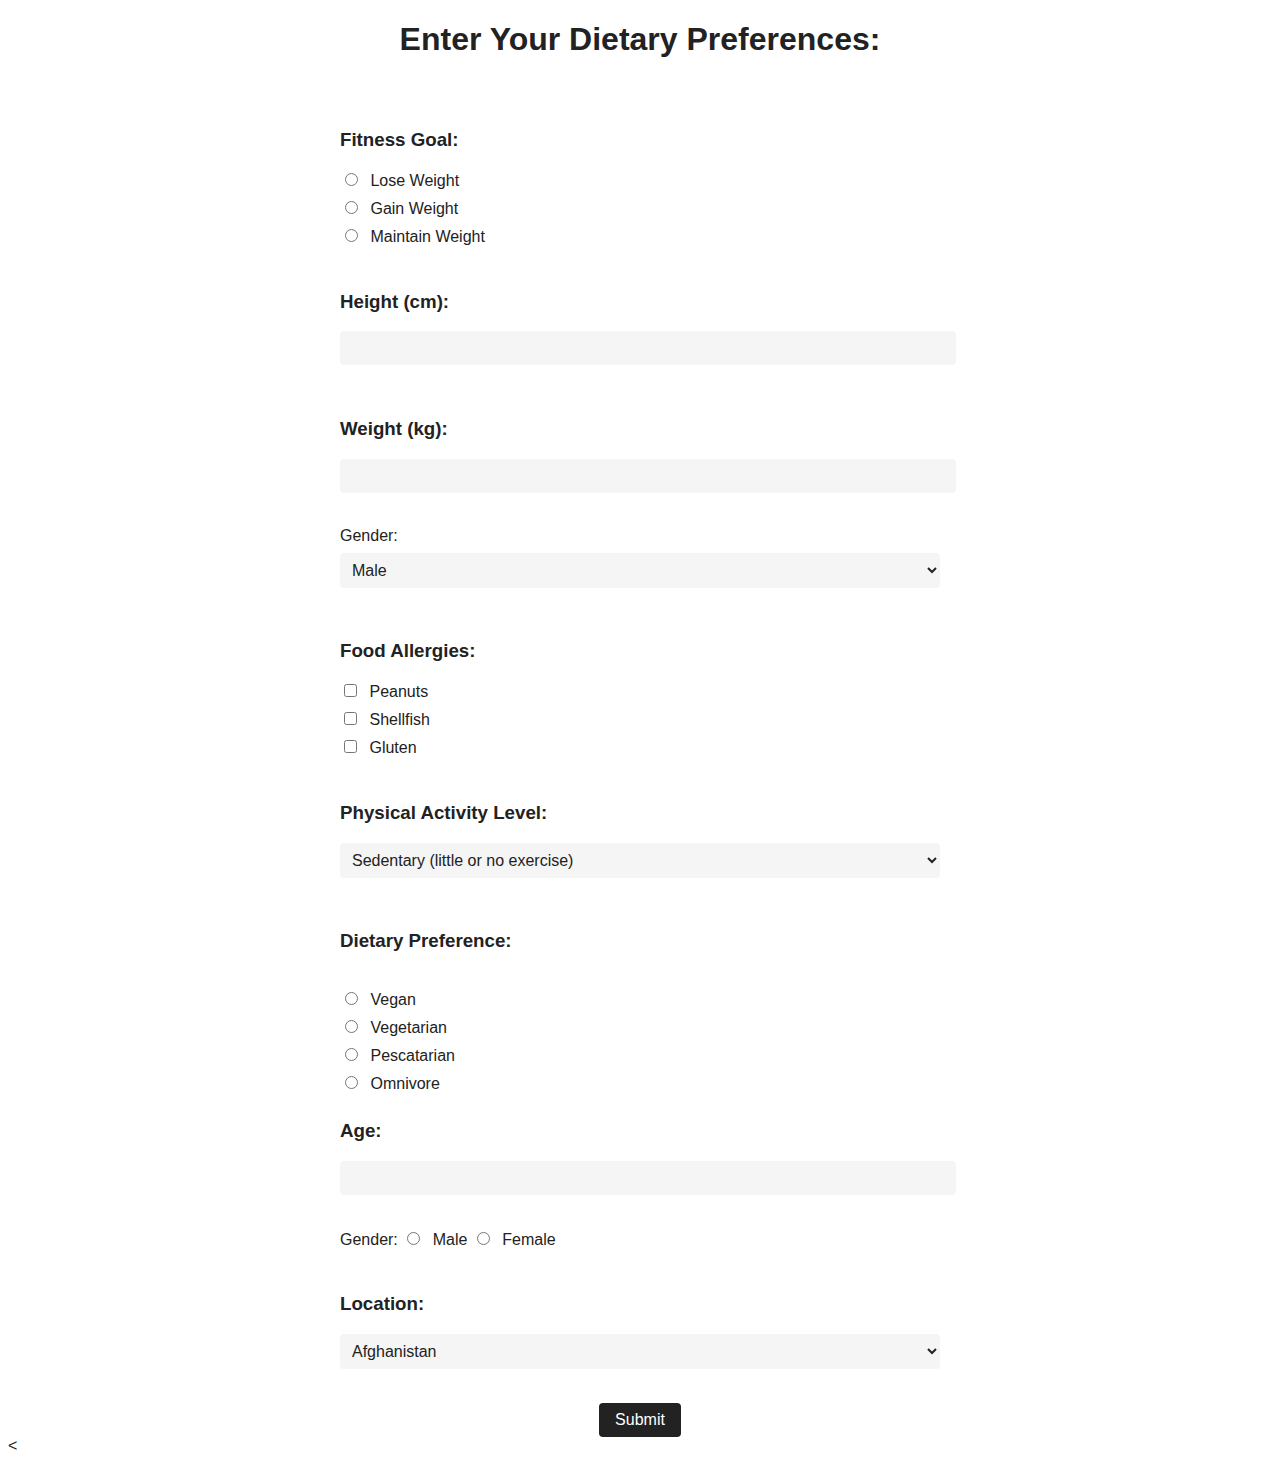
<file: index.html>
<!DOCTYPE html>
<html>


  <head>
    <meta charset="UTF-8">
    <title>Dietary Preferences Form</title>
    <link rel="stylesheet" href="styles.css">
  </head>


  <body>

    <center><h1>Enter Your Dietary Preferences:</h1></center>
    <br><br>


    <form>
        <h3 for="goal">Fitness Goal:</h3>

          <input type="radio" id="lose" name="goal" value="lose">
          <label for="lose">Lose Weight</label><br>
          <input type="radio" id="gain" name="goal" value="gain">
          <label for="gain">Gain Weight</label><br>
          <input type="radio" id="maintain" name="goal" value="maintain">
          <label for="maintain">Maintain Weight</label><br><br>

          
        <h3 for="height">Height (cm):</h3>
        <input type="number" id="height" name="height"><br><br>
        <h3 for="weight">Weight (kg):</h3>
        <input type="number" id="weight" name="weight"><br><br>
        <label for="gender">Gender:</label>
        <select id="gender" name="gender">
          <option value="male">Male</option>
          <option value="female">Female</option>
          <option value="other">Other</option>
        </select><br><br>


      <h3 for="allergies">Food Allergies:</h3>

      <input type="checkbox" id="allergies_peanuts" name="allergies" value="peanuts">
      <label for="allergies_peanuts">Peanuts</label><br>
      <input type="checkbox" id="allergies_shellfish" name="allergies" value="shellfish">
      <label for="allergies_shellfish">Shellfish</label><br>
      <input type="checkbox" id="allergies_gluten" name="allergies" value="gluten">
      <label for="allergies_gluten">Gluten</label><br><br>



      <h3 for="activity-level">Physical Activity Level:</h3>

        <select id="activity-level" name="activity-level">
        <option value="sedentary">Sedentary (little or no exercise)</option>
        <option value="lightly-active">Lightly Active (1-3 days of exercise per week)</option>
        <option value="moderately-active">Moderately Active (3-5 days of exercise per week)</option>
        <option value="very-active">Very Active (6-7 days of exercise per week)</option>
        <option value="extra-active">Extra Active (very intense exercise or physical job)</option>
        </select><br><br>



        <h3 for="dietary-preference">Dietary Preference:</h3><br>

        
        <input type="radio" id="vegan" name="dietary-preference" value="vegan">
        <label for="vegan">Vegan</label><br>
        <input type="radio" id="vegetarian" name="dietary-preference" value="vegetarian">
        <label for="vegetarian">Vegetarian</label><br>
        <input type="radio" id="pescatarian" name="dietary-preference" value="pescatarian">
        <label for="pescatarian">Pescatarian</label><br>
        <input type="radio" id="omnivore" name="dietary-preference" value="omnivore">
        <label for="omnivore">Omnivore</label><br>
        <!-- Add more radio buttons for other dietary preferences as needed -->


      <h3 for="age">Age:</h3>
        <input type="number" id="age" name="age" min="1"><br><br>

        <label for="gender">Gender:</label>
        <input type="radio" id="male" name="gender" value="male">
        <label for="male">Male</label>
        <input type="radio" id="female" name="gender" value="female">
        <label for="female">Female</label><br><br>


      <h3 for="location">Location:</h3>
      <select id="location" name="location"></select><br><br>
      
      <center><input type="submit" value="Submit"></center>
    </form>

    <script>
        const countries = [
                            'Afghanistan', 'Albania', 'Algeria', 'Andorra', 'Angola', 'Antigua and Barbuda',
                            'Argentina', 'Armenia', 'Australia', 'Austria', 'Azerbaijan', 'Bahamas', 'Bahrain',
                            'Bangladesh', 'Barbados', 'Belarus', 'Belgium', 'Belize', 'Benin', 'Bhutan', 'Bolivia',
                            'Bosnia and Herzegovina', 'Botswana', 'Brazil', 'Brunei', 'Bulgaria', 'Burkina Faso',
                            'Burundi', 'Cabo Verde', 'Cambodia', 'Cameroon', 'Canada', 'Central African Republic',
                            'Chad', 'Chile', 'China', 'Colombia', 'Comoros', 'Congo, Democratic Republic of the',
                            'Congo, Republic of the', 'Costa Rica', 'Cote d\'Ivoire', 'Croatia', 'Cuba', 'Cyprus',
                            'Czech Republic', 'Denmark', 'Djibouti', 'Dominica', 'Dominican Republic', 'Ecuador',
                            'Egypt', 'El Salvador', 'Equatorial Guinea', 'Eritrea', 'Estonia', 'Eswatini',
                            'Ethiopia', 'Fiji', 'Finland', 'France', 'Gabon', 'Gambia', 'Georgia', 'Germany',
                            'Ghana', 'Greece', 'Grenada', 'Guatemala', 'Guinea', 'Guinea-Bissau', 'Guyana',
                            'Haiti', 'Honduras', 'Hungary', 'Iceland', 'India', 'Indonesia', 'Iran', 'Iraq',
                            'Ireland', 'Israel', 'Italy', 'Jamaica', 'Japan', 'Jordan', 'Kazakhstan', 'Kenya',
                            'Kiribati', 'Kosovo', 'Kuwait', 'Kyrgyzstan', 'Laos', 'Latvia', 'Lebanon', 'Lesotho',
                            'Liberia', 'Libya', 'Liechtenstein', 'Lithuania', 'Luxembourg', 'Madagascar', 'Malawi',
                            'Malaysia', 'Maldives', 'Mali', 'Malta', 'Marshall Islands', 'Mauritania', 'Mauritius',
                            'Mexico', 'Micronesia', 'Moldova', 'Monaco', 'Mongolia', 'Montenegro', 'Morocco',
                            'Mozambique', 'Myanmar (Burma)', 'Namibia', 'Nauru', 'Nepal', 'Netherlands',
                            'New Zealand', 'Nicaragua', 'Niger', 'Nigeria', 'North Korea', 'North Macedonia',
                            'Norway', 'Oman', 'Pakistan', 'Palau', 'Palestine', 'Panama', 'Papua New Guinea',
                            'Paraguay', 'Peru', 'Philippines', 'Poland', 'Portugal', 'Qatar', 'Romania', 'Russia',
                            'Rwanda', 'Saint Kitts and Nevis', 'Saint Lucia', 'Saint Vincent and the Grenadines',
                            'Samoa', 'San Marino', 'Sao Tome and Principe', 'Saudi Arabia', 'Senegal', 'Serbia',
                            'Seychelles', 'Sierra Leone', 'Singapore', 'Slovakia', 'Slovenia', 'Solomon Islands',
                            'Somalia', 'South Africa', 'South Korea', 'South Sudan', 'Spain', 'Sri Lanka', 'Sudan',
                            'Suriname', 'Sweden', 'Switzerland', 'Syria', 'Taiwan', 'Tajikistan', 'Tanzania',
                            'Thailand', 'Timor-Leste', 'Togo', 'Tonga', 'Trinidad and Tobago', 'Tunisia', 'Turkey',
                            'Turkmenistan', 'Tuvalu', 'Uganda', 'Ukraine', 'United Arab Emirates', 'Uruguay', 'Uzbekistan',
                            'Vanuatu', 'Venezuela', 'Vietnam', 'Yemen', 'Zambia', 'Zimbabwe'
                            ];


        const locationSelect = document.getElementById('location');

        for (let i = 0; i < countries.length; i++) {
        const option = document.createElement('option');
        option.value = countries[i];
        option.textContent = countries[i];
        locationSelect.appendChild(option);
        }

    </script>
    <
  </body>
</html>
<!-- consider age groups 0-10 10-20 20-30 30-40 40-50 50-60 60-70 70-80 80-90 90+ and height groups in cm 0-10 10-20 20-30 30-40 40-50 50-60 60-70 70-80 80-90 90+ and weight groups in kg 0-10 10-20 20-30 30-40 40-50 50-60 60-70 70-80 80-90 90+ and activity group Sedentary (little or no exercise), Lightly Active (1-3 days of exercise per week), Moderately Active (3-5 days of exercise per week), Very Active (6-7 days of exercise per week), Extra Active (very intense exercise or physical job)  Now the question is a person belonging to age group 30-40 , height group 60-70, weight group 70-80, activity group moderately active should consume how much amount of protein, fiber, carbohydrate,  -->
</file>
<file: styles.css>
body {
    background-color: #222;
    color: #fff;
    font-family: sans-serif;
  }
  
  label {
    display: inline-block;
    margin-bottom: 0.5rem;
  }
  
  input[type="text"],
  input[type="number"],
  select {
    background-color: #444;
    border: none;
    border-radius: 0.25rem;
    color: #fff;
    font-size: 1rem;
    padding: 0.5rem;
    margin-bottom: 1rem;
    width: 100%;
  }
  
  select option {
    background-color: #444;
    color: #fff;
  }
  
  input[type="radio"],
  input[type="checkbox"] {
    margin-right: 0.5rem;
  }
  
  input[type="submit"] {
    background-color: #fff;
    border: none;
    border-radius: 0.25rem;
    color: #222;
    cursor: pointer;
    font-size: 1rem;
    padding: 0.5rem 1rem;
  }
  
  input[type="submit"]:hover {
    background-color: #eee;
  }
  
  h1 {
    color: #fff;
    font-size: 2rem;
    margin-bottom: 1rem;
  }
  
  form {
    max-width: 600px;
    margin: 0 auto;
  }
  
  @media (prefers-color-scheme: light) {
    body {
      background-color: #fff;
      color: #222;
    }
  
    input[type="text"],
    input[type="number"],
    select {
      background-color: #f5f5f5;
      color: #222;
    }
  
    select option {
      background-color: #fff;
      color: #222;
    }
  
    input[type="submit"] {
      background-color: #222;
      color: #fff;
    }
  
    input[type="submit"]:hover {
      background-color: #111;
    }
  
    h1 {
      color: #222;
    }
  }
</file>
